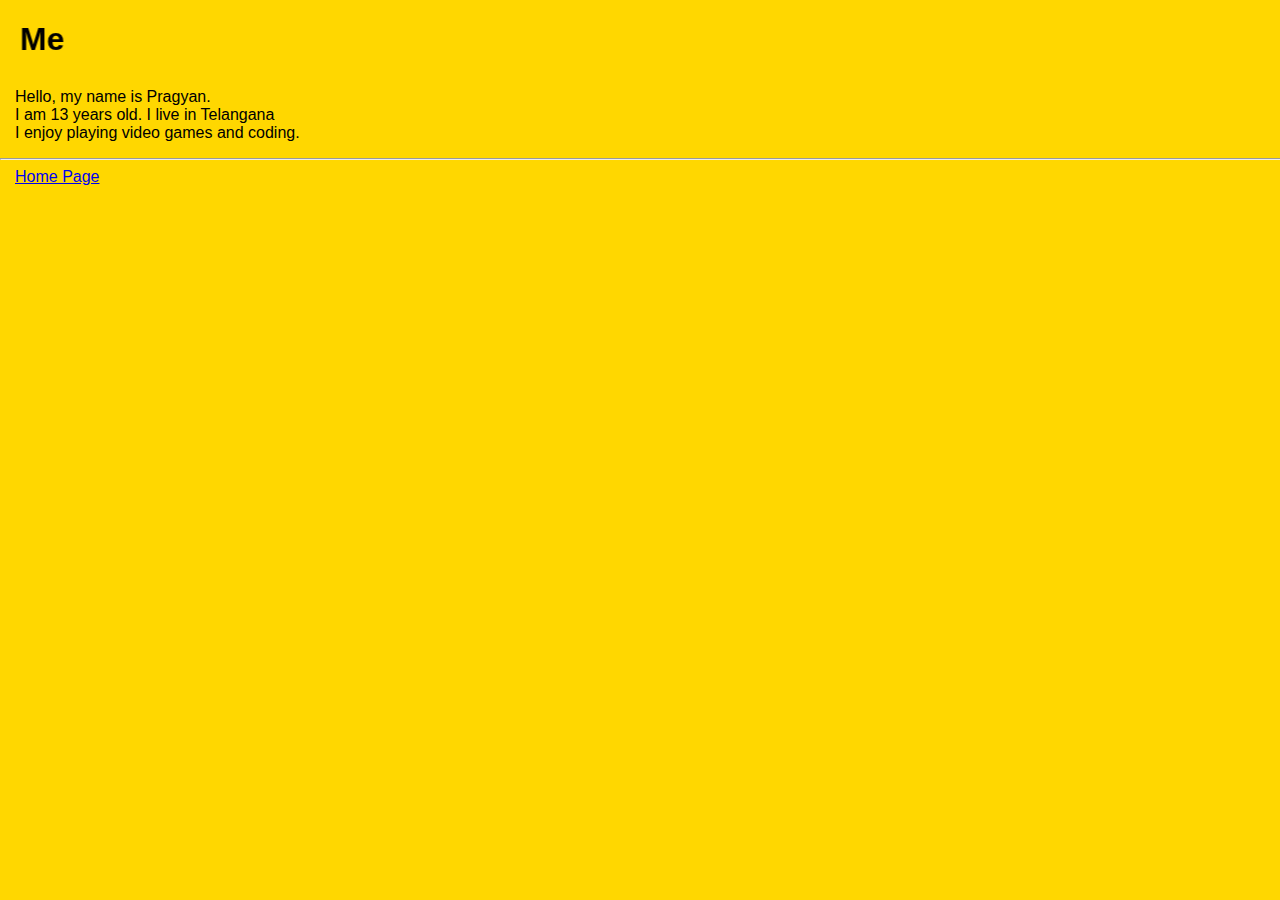
<file: About.html>
<!DOCTYPE html>
<html>
    <head>
        <title>About Me.</title>
        <link rel="stylesheet"
        type="text/css"
        href="style.css"/>
    </head>
    <body>
        <h1 class="index"><marquee direction="right">About Me</marquee></h1>
        <p class="index">Hello, my name is Pragyan.<br>
        I am 13 years old. I live in Telangana<br>
        I enjoy playing video games and coding.</p>
        <hr>
        <a class="index" href="index.html">Home Page</a>
    </body>
</html>
</file>
<file: style.css>
body{
    background-color: gold;
    margin-left:0px;
}
html{
    font-family: 'Lucida Sans', 'Lucida Sans Regular', 'Lucida Grande', 'Lucida Sans Unicode', Geneva, Verdana, sans-serif;
    
}
hr{
    width: 1920px;;
}
.index{
    margin-left:15px;
}
.footer{
    display:flex;
    justify-content: flex-end;
}
img{
    border:5px solid black;
    border-radius:5px;
}
</file>
